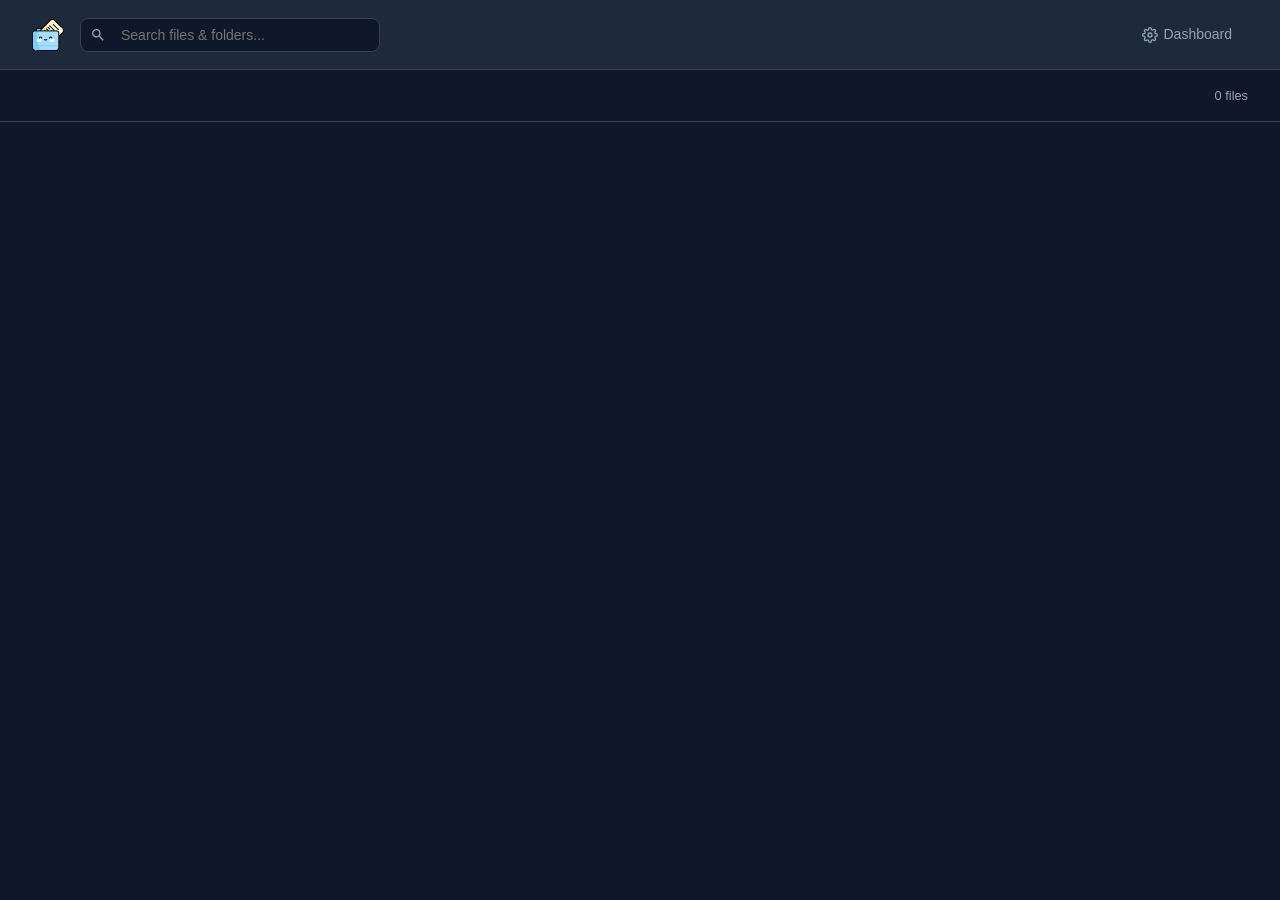
<file: theme/nginx-before.html>
<!DOCTYPE html>
<html lang="en">
<head>
    <meta charset="utf-8" />
    <meta name="viewport" content="width=device-width, initial-scale=1.0">
    <title>Angie - Files</title>
    <style>
        :root {
            --bg-primary: #0f172a;
            --bg-secondary: #1e293b;
            --bg-tertiary: #334155;
            --text-primary: #f8fafc;
            --text-secondary: #94a3b8;
            --accent-primary: #3b82f6;
            --accent-success: #10b981;
            --accent-danger: #ef4444;
            --accent-warning: #f59e0b;
            --border-color: #334155;
            --shadow-lg: 0 10px 15px -3px rgba(0, 0, 0, 0.3), 0 4px 6px -4px rgba(0, 0, 0, 0.3);
            --transition-speed: 0.2s;
        }
        * { box-sizing: border-box; margin: 0; padding: 0; }
        body {
            font-family: -apple-system, BlinkMacSystemFont, "Segoe UI", Roboto, sans-serif;
            background-color: var(--bg-primary);
            color: var(--text-primary);
            line-height: 1.5;
            height: 100vh;
            display: flex;
            flex-direction: column;
        }
        .top-bar {
            height: 70px;
            background-color: var(--bg-secondary);
            border-bottom: 1px solid var(--border-color);
            display: flex;
            align-items: center;
            justify-content: space-between;
            padding: 0 2rem;
            flex-shrink: 0;
            gap: 16px;
        }
        .top-bar-left { display: flex; align-items: center; gap: 16px; }
        .home-btn {
            display: inline-flex; align-items: center; justify-content: center;
            padding: 8px; border-radius: 8px;
            color: var(--text-secondary);
            text-decoration: none; transition: all var(--transition-speed);
        }
        .home-btn:hover { background-color: var(--bg-tertiary); color: var(--text-primary); }
        .search-container { position: relative; width: 300px; }
        .search-input {
            width: 100%;
            padding: 0.5rem 1rem 0.5rem 2.5rem;
            border-radius: 8px;
            border: 1px solid var(--border-color);
            background-color: var(--bg-primary);
            color: var(--text-primary);
            outline: none;
            font-size: 0.875rem;
            transition: border-color var(--transition-speed);
        }
        .search-input:focus { border-color: var(--accent-primary); }
        .search-icon {
            position: absolute; left: 10px; top: 50%;
            transform: translateY(-50%);
            width: 16px; height: 16px; fill: var(--text-secondary);
        }
        .path-bar {
            padding: 1rem 2rem;
            background-color: var(--bg-primary);
            border-bottom: 1px solid var(--border-color);
            display: flex;
            align-items: center;
            justify-content: space-between;
            flex-shrink: 0;
        }
        .breadcrumbs { display: flex; align-items: center; gap: 8px; font-size: 0.9rem; color: var(--text-secondary); font-weight: 500; }
        .breadcrumb-item { cursor: pointer; transition: color var(--transition-speed); }
        .breadcrumb-item:hover { color: var(--text-primary); text-decoration: underline; }
        .breadcrumb-separator { color: var(--border-color); font-weight: bold; }
        .stats-info { font-size: 0.8rem; color: var(--text-secondary); }
        .workspace-panel { flex-grow: 1; padding: 2rem; overflow-y: auto; }
        .file-table { width: 100%; border-collapse: collapse; }
        .file-table th {
            padding: 1rem;
            border-bottom: 2px solid var(--border-color);
            color: var(--text-secondary);
            font-weight: 600;
            font-size: 0.85rem;
            text-transform: uppercase;
            letter-spacing: 0.05em;
            text-align: left;
        }
        .file-table th:last-child { text-align: right; width: 150px; }
        .file-table td {
            padding: 1rem;
            border-bottom: 1px solid var(--border-color);
            font-size: 0.9rem;
            vertical-align: middle;
        }
        .file-table tr { transition: background-color var(--transition-speed); }
        .file-table tr:hover { background-color: var(--bg-secondary); }
        .file-name-cell { display: flex; align-items: center; gap: 12px; font-weight: 500; cursor: pointer; }
        .file-name-cell:hover { color: var(--accent-primary); }
        .folder-icon { fill: var(--accent-primary); }
        .file-icon { fill: var(--text-secondary); }
        .empty-state {
            display: flex; flex-direction: column; align-items: center;
            justify-content: center; padding: 4rem;
            color: var(--text-secondary); text-align: center;
        }
        .empty-state svg { width: 64px; height: 64px; fill: var(--bg-tertiary); margin-bottom: 1rem; }
        h1, pre { display: none; }
    </style>
</head>
<body>
    <div class="top-bar">
        <div class="top-bar-left">
            <img src="/theme/icon/folder1.png" style="width:32px;height:32px" alt="">
            <div class="search-container">
                <svg class="search-icon" viewBox="0 0 24 24"><path d="M15.5 14h-.79l-.28-.27C15.41 12.59 16 11.11 16 9.5 16 5.91 13.09 3 9.5 3S3 5.91 3 9.5 5.91 16 9.5 16c1.61 0 3.09-.59 4.23-1.57l.27.28v.79l5 4.99L20.49 19l-4.99-5zm-6 0C7.01 14 5 11.99 5 9.5S7.01 5 9.5 5 14 7.01 14 9.5 11.99 14 9.5 14z"/></svg>
                <input type="text" id="searchInput" class="search-input" placeholder="Search files &amp; folders..." oninput="filterTable()">
            </div>
        </div>
        <a href="/login" style="display:inline-flex;align-items:center;gap:6px;padding:0.5rem 1rem;border-radius:8px;color:var(--text-secondary);text-decoration:none;font-size:0.875rem;font-weight:500;transition:all var(--transition-speed);flex-shrink:0" onmouseover="this.style.background='var(--bg-tertiary)';this.style.color='var(--text-primary)'" onmouseout="this.style.background='transparent';this.style.color='var(--text-secondary)'">
            <svg width="16" height="16" viewBox="0 0 24 24" fill="none" stroke="currentColor" stroke-width="2" stroke-linecap="round" stroke-linejoin="round"><circle cx="12" cy="12" r="3"/><path d="M19.4 15a1.65 1.65 0 0 0 .33 1.82l.06.06a2 2 0 0 1 0 2.83 2 2 0 0 1-2.83 0l-.06-.06a1.65 1.65 0 0 0-1.82-.33 1.65 1.65 0 0 0-1 1.51V21a2 2 0 0 1-2 2 2 2 0 0 1-2-2v-.09A1.65 1.65 0 0 0 9 19.4a1.65 1.65 0 0 0-1.82.33l-.06.06a2 2 0 0 1-2.83 0 2 2 0 0 1 0-2.83l.06-.06A1.65 1.65 0 0 0 4.68 15a1.65 1.65 0 0 0-1.51-1H3a2 2 0 0 1-2-2 2 2 0 0 1 2-2h.09A1.65 1.65 0 0 0 4.6 9a1.65 1.65 0 0 0-.33-1.82l-.06-.06a2 2 0 0 1 0-2.83 2 2 0 0 1 2.83 0l.06.06A1.65 1.65 0 0 0 9 4.68a1.65 1.65 0 0 0 1-1.51V3a2 2 0 0 1 2-2 2 2 0 0 1 2 2v.09a1.65 1.65 0 0 0 1 1.51 1.65 1.65 0 0 0 1.82-.33l.06-.06a2 2 0 0 1 2.83 0 2 2 0 0 1 0 2.83l-.06.06a1.65 1.65 0 0 0-.33 1.82V9a1.65 1.65 0 0 0 1.51 1H21a2 2 0 0 1 2 2 2 2 0 0 1-2 2h-.09a1.65 1.65 0 0 0-1.51 1z"/></svg>
            <span>Dashboard</span>
        </a>
    </div>
    <div class="path-bar">
        <div class="breadcrumbs" id="breadcrumbs"></div>
        <div class="stats-info" id="statsInfo">0 files</div>
    </div>
    <div class="workspace-panel" id="workspacePanel">
</file>
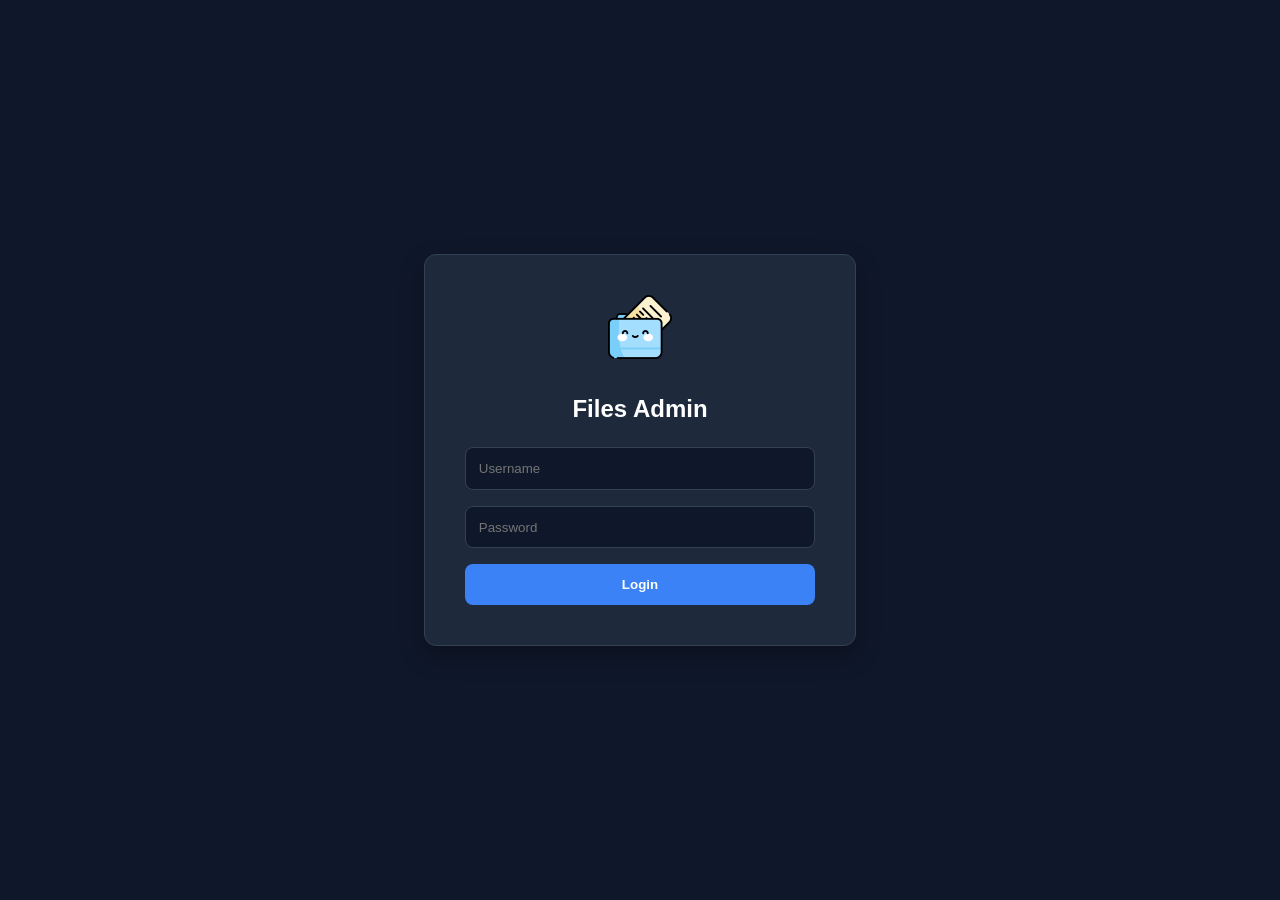
<file: theme/admin-dashboard/login.html>
<!DOCTYPE html>
<html lang="en">
<head>
    <meta charset="UTF-8">
    <meta name="viewport" content="width=device-width, initial-scale=1.0">
    <title>Files Admin - Login</title>
    <style>
        :root {
            --bg-primary: #0f172a;
            --bg-secondary: #1e293b;
            --text-primary: #f8fafc;
            --accent-primary: #3b82f6;
            --accent-danger: #ef4444;
            --border-color: #334155;
        }
        body { font-family: -apple-system, BlinkMacSystemFont, "Segoe UI", Roboto, sans-serif; background-color: var(--bg-primary); color: var(--text-primary); display: flex; align-items: center; justify-content: center; height: 100vh; margin: 0; }
        .login-card { background-color: var(--bg-secondary); padding: 2.5rem; border-radius: 12px; width: 350px; text-align: center; border: 1px solid var(--border-color); box-shadow: 0 10px 25px rgba(0,0,0,0.3); }
        .logo { width: 64px; margin-bottom: 1rem; }
        h1 { font-size: 1.5rem; margin-bottom: 1.5rem; color: #fff; }
        input { width: 100%; padding: 0.8rem; margin-bottom: 1rem; border-radius: 8px; border: 1px solid var(--border-color); background: var(--bg-primary); color: white; box-sizing: border-box; }
        button { width: 100%; padding: 0.8rem; background-color: var(--accent-primary); border: none; border-radius: 8px; color: white; cursor: pointer; font-weight: bold; transition: background 0.2s; }
        button:hover { background-color: #2563eb; }
        
        /* Debugging error display */
        #error-message { 
            background-color: rgba(239, 68, 68, 0.1);
            color: var(--accent-danger);
            padding: 0.75rem;
            margin-bottom: 1rem;
            border-radius: 6px;
            display: none; 
            font-size: 0.85rem;
            border: 1px solid var(--accent-danger);
        }
    </style>
</head>
<body>
    <div class="login-card">
        <img src="/theme/icon/folder1.png" class="logo" alt="Logo">
        <h1>Files Admin</h1>
        
        <div id="error-message"></div>

        <form id="loginForm">
            <input type="text" id="username" placeholder="Username" required>
            <input type="password" id="password" placeholder="Password" required>
            <button type="submit">Login</button>
        </form>
    </div>

    <script>
        document.getElementById('loginForm').addEventListener('submit', async function(e) {
            e.preventDefault(); // Stop form from triggering native reload

            const user = document.getElementById('username').value;
            const pass = document.getElementById('password').value;
            const errorContainer = document.getElementById('error-message');
            
            // Clear previous errors
            errorContainer.style.display = 'none';
            errorContainer.textContent = '';

            const auth = btoa(user + ':' + pass);
            // Explicitly clear any existing session state to prevent 401 traps
            sessionStorage.removeItem('auth');

            try {
                // Validate credentials against the API endpoint
                const response = await fetch('/api/auth', {
                    headers: { 'Authorization': 'Basic ' + auth }
                });

                if (response.ok) {
                    // Store credentials securely in session storage to persist across refreshes
                    sessionStorage.setItem('auth', auth);
                    window.location.href = '/-/dashboard';
                } else {
                    // Display specific HTTP status error
                    errorContainer.textContent = `Login failed (Status: ${response.status} ${response.statusText})`;
                    errorContainer.style.display = 'block';
                }
            } catch (err) {
                // Display network/fetch errors
                errorContainer.textContent = "Network error: Unable to connect to server.";
                errorContainer.style.display = 'block';
            }
        });
    </script>
</body>
</html>
</file>
